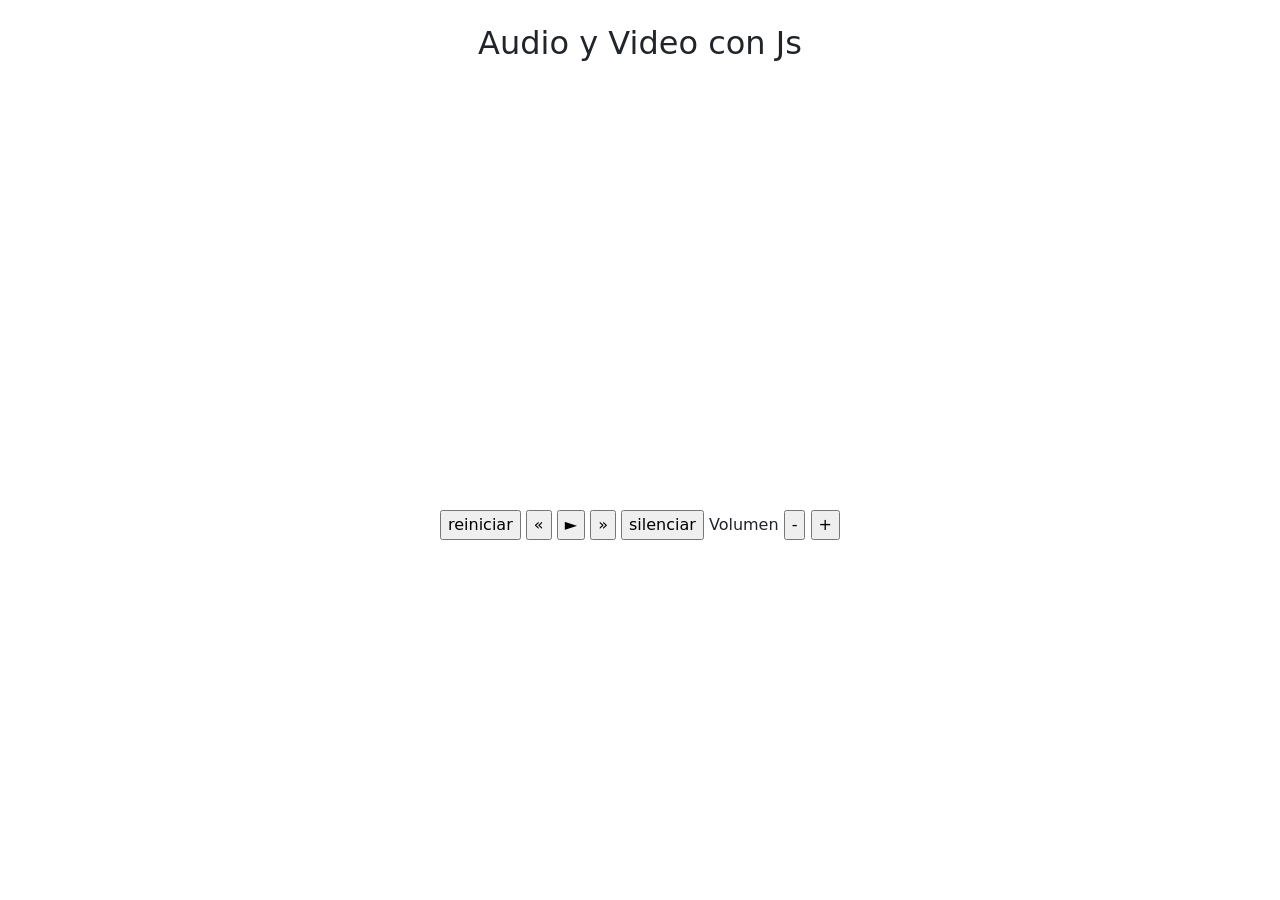
<file: controlDeVideo.html>
<!DOCTYPE html>
<html lang="en">
<head>
    <meta charset="UTF-8">
    <meta name="viewport" content="width=device-width, initial-scale=1.0">
    <title>Página con bootstrap</title>
    <link rel="stylesheet" href="css/bootstrap.min.css">
    <link rel="stylesheet" href="estilos.css">
    
</head>
<body>

    <!--AUDIO Y VIDEO CON JS-->
<div class="container mb-4">
    <h2 class="text-center mt-4">Audio y Video con Js</h2>
    <div class="row justify-content-between m-4">
        <video id="medio" width="750" height="400"><!--control añadiria controles si no los tiene-->
            <source src="videos/Big_Buck_Bunny_1080_10s_1MB.mp4" type="video/mp4">
        </video> 
    </div>
   
                
    <nav class="text-center mt-2">
        <input type="button" id="reiniciar" value="reiniciar">
        <input type="button" id="retrasar" value="&laquo;">
        <input type="button" id="play" value="&#9658;">
        <input type="button" id="adelantar" value="&raquo;">
        <input type="button" id="silenciar" value="silenciar">
        <label>Volumen</label>
        <input type="button" id="menosVolumen" value="-">
        <input type="button" id="masVolumen" value="+">
    </nav> 
</div>

<script>
function accionPlay()
{
	if(!medio.paused && !medio.ended) 
	{
		medio.pause();
		play.value='\u25BA'; //\u25BA
    document.body.style.backgroundColor = '#fff';
	}
	else
	{
		medio.play();
		play.value='||';
    document.body.style.backgroundColor = 'grey';
	}
}
function accionReiniciar()
{
    // Volver al inicio
    medio.currentTime = 0;

    // Reproducir el vídeo
    medio.play();

    // Cambiar el botón a ||
    play.value = '||';
}

function accionRetrasar()
{
    // Restar 5 segundos
    medio.currentTime -= 5;

    // Evitar valores negativos
    if (medio.currentTime < 0) {
        medio.currentTime = 0;
    }
}

function accionAdelantar()
{
    // Sumar 5 segundos
    medio.currentTime += 5;

    // Evitar pasar del final
    if (medio.currentTime > medio.duration) {
        medio.currentTime = medio.duration;
    }
}

function accionSilenciar()
{
    // Alternar mute
    if (medio.muted) {
        medio.muted = false;
        silenciar.value = "silenciar";
    } else {
        medio.muted = true;
        silenciar.value = "escuchar";
    }
}

function accionMasVolumen()
{
    // Subir volumen 0.1
    if (medio.volume < 1) {
        medio.volume += 0.1;
    }

    // Evitar pasar de 1
    if (medio.volume > 1) {
        medio.volume = 1;
    }
}

function accionMenosVolumen()
{
    // Bajar volumen 0.1
    if (medio.volume > 0) {
        medio.volume -= 0.1;
    }

    // Evitar bajar de 0
    if (medio.volume < 0) {
        medio.volume = 0;
    }
}
function iniciar() 
{
	
	medio=document.getElementById('medio');
	play=document.getElementById('play');
	reiniciar=document.getElementById('reiniciar');
	retrasar=document.getElementById('retrasar');
	adelantar=document.getElementById('adelantar');
	silenciar=document.getElementById('silenciar');

	play.addEventListener('click', accionPlay);
	reiniciar.addEventListener('click', accionReiniciar);
	retrasar.addEventListener('click', accionRetrasar);
	adelantar.addEventListener('click', accionAdelantar);
	silenciar.addEventListener('click', accionSilenciar);
	menosVolumen.addEventListener('click', accionMenosVolumen);
	masVolumen.addEventListener('click', accionMasVolumen);
}

window.addEventListener('load', iniciar, false);

</script>
<script src="js/bootstrap.bundle.min.js"></script>
    
</body>
</html>
</file>
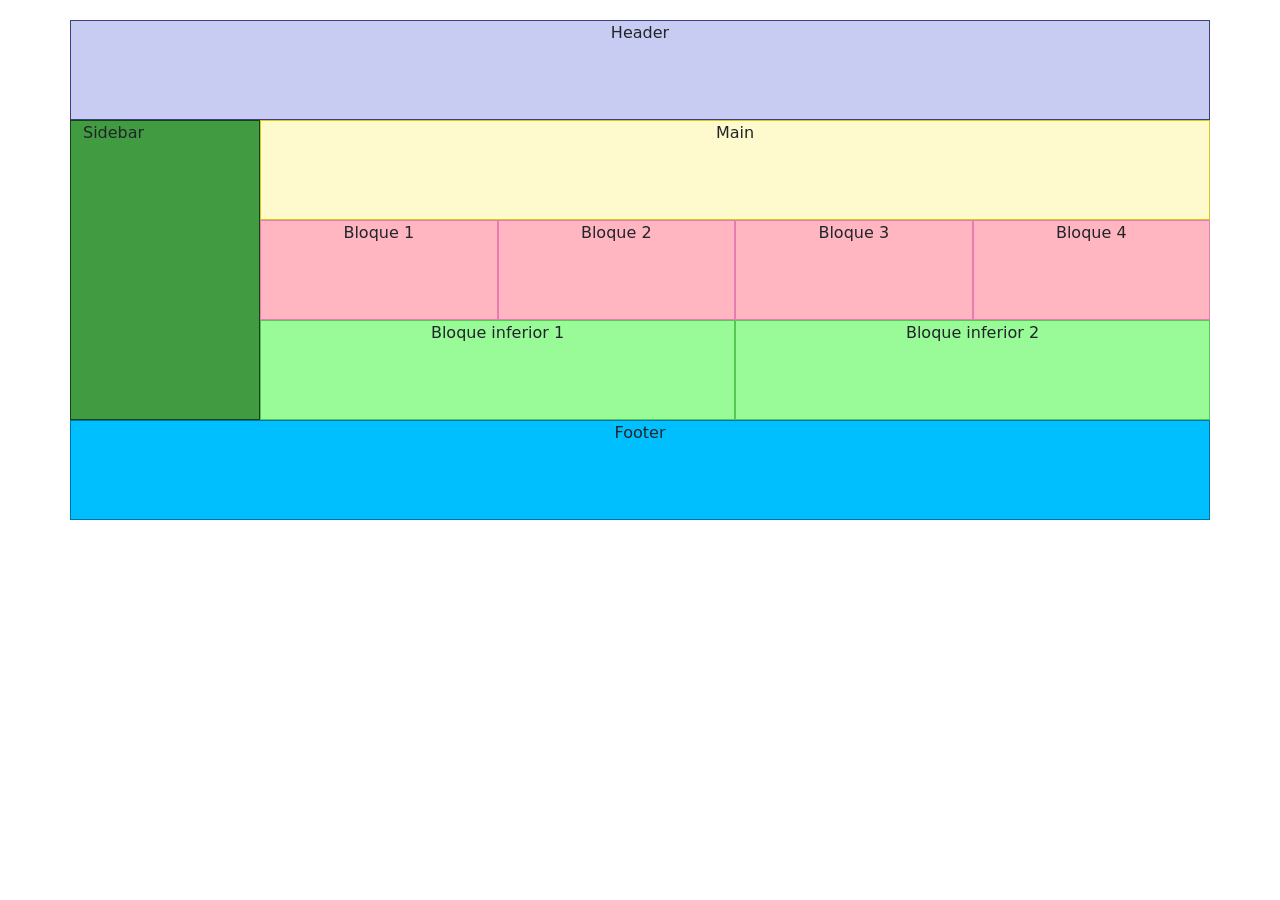
<file: maqueta.html>
<!DOCTYPE html>
<html lang="es">
<head>
    <meta charset="UTF-8">
    <meta name="viewport" content="width=device-width, initial-scale=1">
    <meta name="author" content="AOG2526">
    <meta name="description" content="Maqueta básica utilizando Bootstrap 5">
    <title>Maqueta con Bootstrap</title>
    <link href="css/bootstrap.min.css" rel="stylesheet">
    <link rel="stylesheet" href="maqueta.css">
    
</head>
<body>

<div class="container">
  <!-- header -->
  <div class="row">
    <div class="col header tamanio">Header</div>
  </div>

  <!-- central -->
  <div class="row">
    <!-- sidebar (visible en md y lg) en movil-sm desaparece-->
    <div class="col-lg-2 col-md-3 d-none d-md-block sidebar">Sidebar</div> <!--SIN BOX-->

    <!-- contiene todo -->
    <div class=" col-md-9 col-lg-10">
      <div class="row">
        <div class="col main tamanio">Main</div>
      </div>

      <!-- cuadros rosas -->
      <div class="row">
        <div class="col-lg-3 col-md-6 col-sm-6 bloques tamanio">Bloque 1</div>
        <div class="col-lg-3 col-md-6 col-sm-6 bloques tamanio">Bloque 2</div>
        <div class="col-lg-3 col-md-6 col-sm-6 bloques tamanio">Bloque 3</div>
        <div class="col-lg-3 col-md-6 col-sm-6 bloques tamanio">Bloque 4</div>
      </div>

      <!-- cuadros verdes -->
      <div class="row">
        <div class="col-lg-6 col-md-12 inferior tamanio">Bloque inferior 1</div>
        <div class="col-lg-6 col-md-12 inferior tamanio">Bloque inferior 2</div>
      </div>
    </div>
  </div>

  <!-- footer -->
  <div class="row">
    <div class="col footer tamanio">Footer</div>
  </div>
</div>

<script src="js/bootstrap.bundle.min.js"></script>
</body>
</html>
</file>
<file: estilos.css>
/*fondo para navbar, carousel y texto de carousel*/
 .navbar-custom {
    background-color: #00838f; /* color teal */
  }
 
 /*fondo hero*/
.fondo-hero {
  background-color: #e8f4f8; /* el color que quieras */
  padding-top: 2rem;
  padding-bottom: 2rem;
    margin: 16px;
}
/*mismo color footer y boton*/
 .footer-teal, .btn-teal {
    background-color: #00838f; /* color teal */
    color: white;
  }
</file>
<file: maqueta.css>
body {
        margin: 20px;
}

.header { 
        background-color: #c8ccf3; 
        border: 1px solid #3b3f7f;
       
}
.main { 
        background-color: #fffacd; 
        border: 1px solid #d4c81e;
        
}
.sidebar { 
        background-color: #419b41; 
        border: 1px solid #154215;
        
}

.bloques { 
        background-color: #ffb6c1; 
        border: 1px solid #e67db1;
        
}
.inferior { 
        background-color: #98fb98; 
        border: 1px solid #54c754;
}
.footer { 
        background-color: #00bfff; 
        border: 1px solid #0077aa;
}
/* estilo comun para todos los cuadros */
.tamanio { 
        height: 100px; 
        text-align: center; 
      
}
</file>
